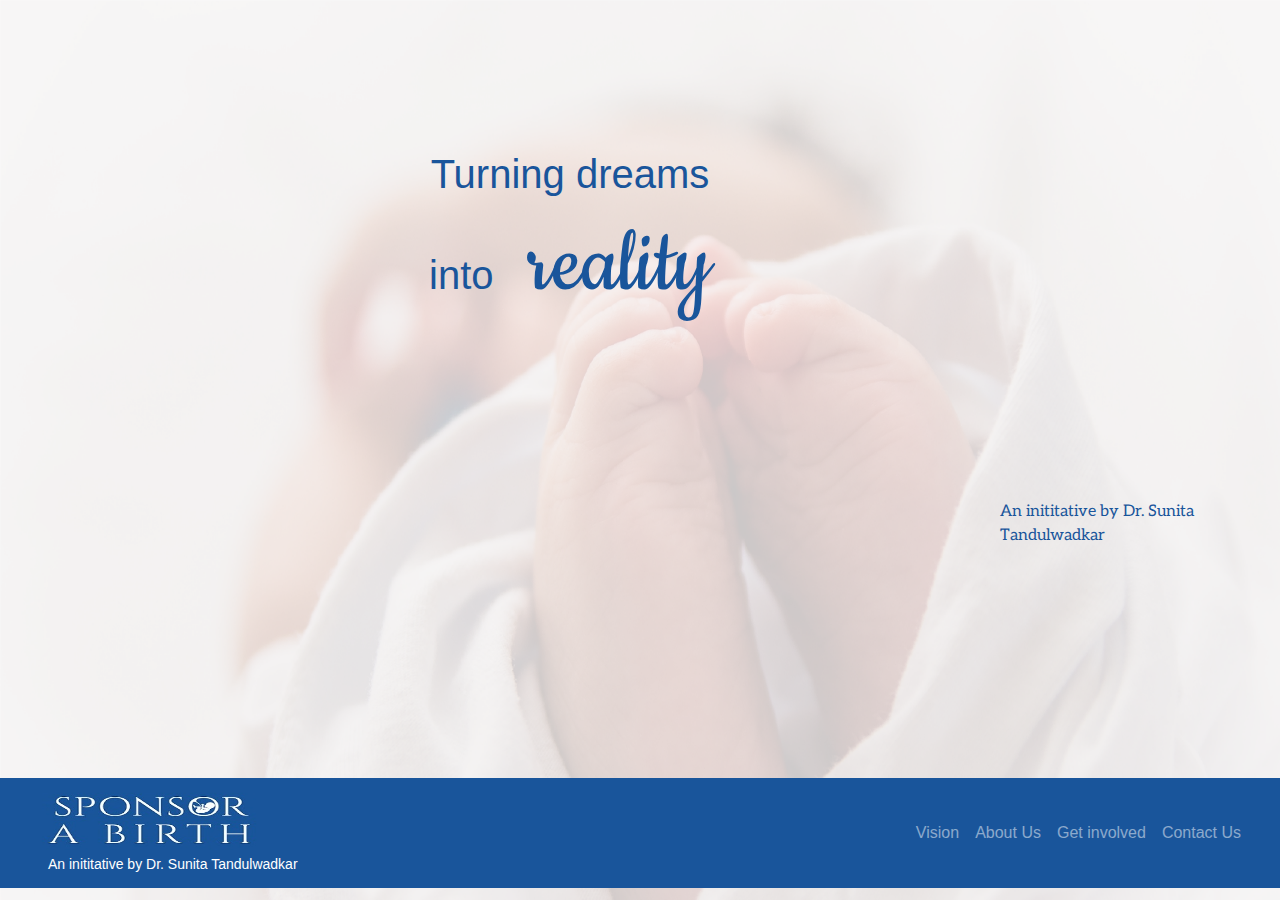
<file: srs/index.html>
<!DOCTYPE html>
<html lang="en">

<head>
  <title>Bootstrap Example</title>
  <meta charset="utf-8">
  <meta name="viewport" content="width=device-width, initial-scale=1">
  <link rel="stylesheet" href="https://maxcdn.bootstrapcdn.com/bootstrap/4.1.3/css/bootstrap.min.css">
  <script src="https://ajax.googleapis.com/ajax/libs/jquery/3.3.1/jquery.min.js"></script>
  <script src="https://cdnjs.cloudflare.com/ajax/libs/popper.js/1.14.3/umd/popper.min.js"></script>
  <script src="https://maxcdn.bootstrapcdn.com/bootstrap/4.1.3/js/bootstrap.min.js"></script>
  <link href="https://fonts.googleapis.com/css?family=Aleo" rel="stylesheet">
  <link rel="stylesheet" href="style.css">


  <link href="https://fonts.googleapis.com/css?family=Cookie" rel="stylesheet">
</head>

<body>

  <div class="maincontainer">
    <div class="maincontainer_containt container">
      <h1 class="text-center">Turning dreams</h1>
      <h1 class="text-center">into&nbsp;&nbsp;&nbsp;<span style="
               font-size: 100px; font-family: 'Cookie', cursive;"
          class="text-center">reality</span></h1>
    </div>

    <p>An inititative by Dr. Sunita Tandulwadkar</p>


    <nav class="navbar navbar-expand-lg navbar-dark  footer ">
      <div class="container-fluid">
        <a class="navbar-brand logo-font" href="#">
          <img src="./images/image2.jpeg" alt="" height="70px" width="250px">
          <h5>An inititative by Dr. Sunita Tandulwadkar</h5>
        </a>


        <!-- account toggle -->
        <button class="navbar-toggler" type="button" data-toggle="collapse" data-target="#account" aria-controls="navbarResponsive"
          aria-expanded="false" aria-label="Toggle navigation">
          <span class="navbar-toggler-icon"></span>
        </button>

        <div class="collapse navbar-collapse" id="links">
          <ul class="navbar-nav mr-auto">

            <!-- <div class="dropdown-menu" aria-labelledby="navbarDropdownMenuLink">
              <a class="dropdown-item" href="#">Dropdown 1</a>
              <a class="dropdown-item" href="#">Dropdown 2</a>
              <a class="dropdown-item" href="#">Dropdown 3</a>
            </div> -->
            </li>
          </ul>
        </div>
        <div class="collapse navbar-collapse" id="account">
          <ul class="navbar-nav ml-auto footer_link">
            <li class="nav-item ">
              <a class="nav-link" href="vision.html">Vision</a>
            </li>
            <li class="nav-item">
              <a class="nav-link" href="aboutus.html">About Us</a>
            </li>
            <li class="nav-item">
              <a class="nav-link" href="getinvolved.html">Get involved</a>
            </li>
            <li class="nav-item">
              <a class="nav-link" href="contactus.html">Contact Us</a>
            </li>


          </ul>
        </div>
      </div>

    </nav>

  </div>


  </div>

</body>

</html>
</file>
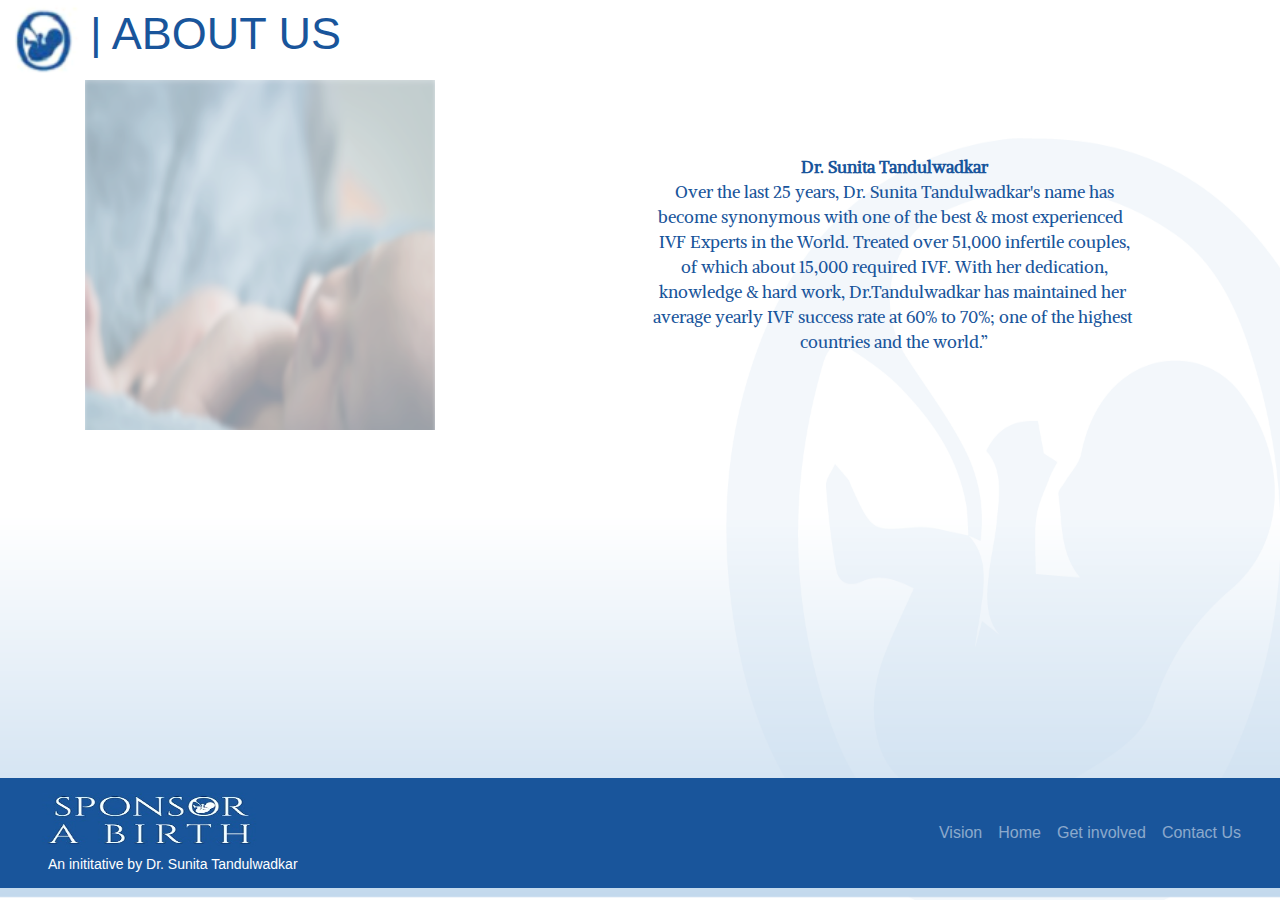
<file: srs/aboutus.html>
<!DOCTYPE html>
<html lang="en">

<head>
    <title>Bootstrap Example</title>
    <meta charset="utf-8">
    <meta name="viewport" content="width=device-width, initial-scale=1">
    <link rel="stylesheet" href="https://maxcdn.bootstrapcdn.com/bootstrap/4.1.3/css/bootstrap.min.css">
    <script src="https://ajax.googleapis.com/ajax/libs/jquery/3.3.1/jquery.min.js"></script>
    <script src="https://cdnjs.cloudflare.com/ajax/libs/popper.js/1.14.3/umd/popper.min.js"></script>
    <script src="https://maxcdn.bootstrapcdn.com/bootstrap/4.1.3/js/bootstrap.min.js"></script>
    <link href="https://fonts.googleapis.com/css?family=Aleo" rel="stylesheet">
    <link rel="stylesheet" href="style.css">
    
   
    <link href="https://fonts.googleapis.com/css?family=Cookie" rel="stylesheet">
    <link href="https://fonts.googleapis.com/css?family=Alike|Felipa|Jolly+Lodger" rel="stylesheet">
</head>

<body >

    <div class="maincontainer_vision">
      <img src="./images/favicon.png" alt="" height="80px" width="90px"><span style="font-size:45px; color: #19559B; position: absolute;top: 0px">| ABOUT US</span>
       


      <div class="container">
        <div class="row">
          <div class="col-sm-4">
              <div class="imgwrapper">
                  <img src="./images/Landing Page-12.png"  class="img_aboutus">
               </div>
          </div>
         
    <div class="col-sm-8"><pre class="maincontainer_pre_aboutus"> 
                               
      
                               <b> Dr. Sunita Tandulwadkar</b>
                                Over the last 25 years, Dr. Sunita Tandulwadkar's name has
                                become synonymous with one of the best & most experienced  
                                IVF Experts in the World. Treated over 51,000 infertile couples,
                                of which about 15,000 required IVF. With her dedication,
                                knowledge & hard work, Dr.Tandulwadkar has maintained her 
                                average yearly IVF success rate at 60% to 70%; one of the highest 
                                countries and the world.”</pre> </div>
        </div>
      </div>

        <nav class="navbar navbar-expand-lg navbar-dark  footer ">
                <div class="container-fluid">
                  <a class="navbar-brand logo-font" href="#">
                      <img src="./images/image2.jpeg" alt="" height="70px" width="250px">
                     <h5>An inititative by Dr. Sunita Tandulwadkar</h5>
                  </a>
                  
                
                  <!-- account toggle --> 
                    <button class="navbar-toggler" type="button" data-toggle="collapse" data-target="#account" aria-controls="navbarResponsive" aria-expanded="false" aria-label="Toggle navigation">
                    <span class="navbar-toggler-icon"></span>
                  </button>
          
                  <div class="collapse navbar-collapse" id="links">
                    <ul class="navbar-nav mr-auto">
                     
                          <div class="dropdown-menu" aria-labelledby="navbarDropdownMenuLink">
                            <a class="dropdown-item" href="#">Dropdown 1</a>
                            <a class="dropdown-item" href="#">Dropdown 2</a>
                            <a class="dropdown-item" href="#">Dropdown 3</a>
                          </div>
                        </li>
                    </ul>
                    </div>
                    <div class="collapse navbar-collapse" id="account">
                    <ul class="navbar-nav ml-auto">
                            <li class="nav-item ">
                                    <a class="nav-link" href="vision.html">Vision</a>
                                  </li>
                                  <li class="nav-item">
                                    <a class="nav-link" href="home.html">Home</a>
                                  </li>
                                  <li class="nav-item">
                                    <a class="nav-link" href="getinvolved.html">Get involved</a>
                                  </li>
                                  <li class="nav-item">
                                    <a class="nav-link" href="contactus.html">Contact Us</a>
                                  </li>
                                  
                                  
                    </ul>
                  </div>
                </div>
                
              </nav>
              
        </div>
       

    </div>

</body>

</html>
</file>
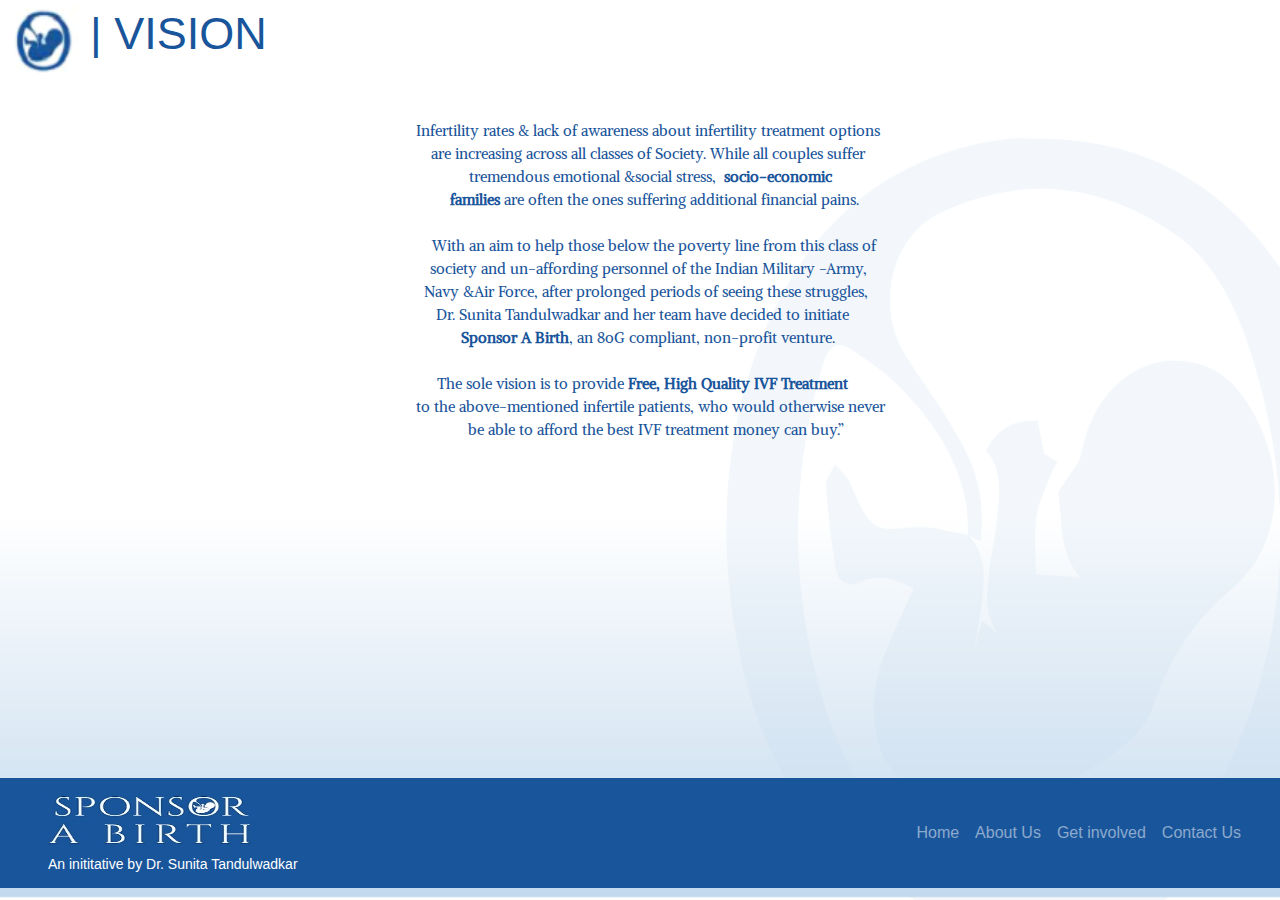
<file: srs/vision.html>
<!DOCTYPE html>
<html lang="en">

<head>
    <title>Bootstrap Example</title>
    <meta charset="utf-8">
    <meta name="viewport" content="width=device-width, initial-scale=1">
    <link rel="stylesheet" href="https://maxcdn.bootstrapcdn.com/bootstrap/4.1.3/css/bootstrap.min.css">
    <script src="https://ajax.googleapis.com/ajax/libs/jquery/3.3.1/jquery.min.js"></script>
    <script src="https://cdnjs.cloudflare.com/ajax/libs/popper.js/1.14.3/umd/popper.min.js"></script>
    <script src="https://maxcdn.bootstrapcdn.com/bootstrap/4.1.3/js/bootstrap.min.js"></script>
    <link href="https://fonts.googleapis.com/css?family=Aleo" rel="stylesheet">
    <link rel="stylesheet" href="style.css">
    
   
    <link href="https://fonts.googleapis.com/css?family=Cookie" rel="stylesheet">
    <link href="https://fonts.googleapis.com/css?family=Alike|Felipa|Jolly+Lodger" rel="stylesheet">
</head>

<body >

    <div class="maincontainer_vision">
      <img src="./images/favicon.png" alt="" height="80px" width="90px"><span style="font-size:45px; color: #19559B; position: absolute;top: 0px">| VISION</span>
       
<p >
  <pre class="maincontainer_pre" > 
     Infertility rates & lack of awareness about infertility treatment options 
     are increasing across all classes of Society. While all couples suffer 
       tremendous emotional &social stress, <b> socio-economic  
       families</b> are often the ones suffering additional financial pains.

          With an aim to help those below the poverty line from this class of   
     society and un-affording personnel of the Indian Military -Army, 
    Navy &Air Force, after prolonged periods of seeing these struggles, 
    Dr. Sunita Tandulwadkar and her team have decided to initiate   
    <b> Sponsor A Birth</b>, an 8oG compliant, non-profit venture. 

    The sole vision is to provide <b>Free, High Quality IVF Treatment </b>  
       to the above-mentioned infertile patients, who would otherwise never  
         be able to afford the best IVF treatment money can buy.” </pre>
</p>
        
        <nav class="navbar navbar-expand-lg navbar-dark  footer ">
                <div class="container-fluid">
                  <a class="navbar-brand logo-font" href="#">
                      <img src="./images/image2.jpeg" alt="" height="70px" width="250px">
                     <h5>An inititative by Dr. Sunita Tandulwadkar</h5>
                  </a>
                  
                
                  <!-- account toggle --> 
                    <button class="navbar-toggler" type="button" data-toggle="collapse" data-target="#account" aria-controls="navbarResponsive" aria-expanded="false" aria-label="Toggle navigation">
                    <span class="navbar-toggler-icon"></span>
                  </button>
          
                  <div class="collapse navbar-collapse" id="links">
                    <ul class="navbar-nav mr-auto">
                     
                          <div class="dropdown-menu" aria-labelledby="navbarDropdownMenuLink">
                            <a class="dropdown-item" href="#">Dropdown 1</a>
                            <a class="dropdown-item" href="#">Dropdown 2</a>
                            <a class="dropdown-item" href="#">Dropdown 3</a>
                          </div>
                        </li>
                    </ul>
                    </div>
                    <div class="collapse navbar-collapse" id="account">
                    <ul class="navbar-nav ml-auto">
                            <li class="nav-item ">
                                    <a class="nav-link" href="home.html">Home</a>
                                  </li>
                                  <li class="nav-item">
                                    <a class="nav-link" href="aboutus.html">About Us</a>
                                  </li>
                                  <li class="nav-item">
                                    <a class="nav-link" href="getinvolved.html">Get involved</a>
                                  </li>
                                  <li class="nav-item">
                                    <a class="nav-link" href="contactus.html">Contact Us</a>
                                  </li>
                                  
                                  
                    </ul>
                  </div>
                </div>
                
              </nav>
              
        </div>
       

    </div>

</body>

</html>
</file>
<file: srs/style.css>
.maincontainer{
  height: 100vh;
  width: 100%;
  background-image: url('./images/LandingPage-10.png');  
  background-size: 100% 100%;
 
 
}
.maincontainer_getinvolved{
    height: 100vh;
    width: 100%;
    background-image: url('./images/Landing\ Page-11.png');  
    background-size: 100% 100%;
   
   
  }
.maincontainer_vision{
    height: 100vh;
    width: 100%;
    background-image: url('./images/Landing\ Page-13.png');  
    background-size: 100% 100%;
   
   
  }
.footer{
    height: 110px;
    width: 100%;
    background-color: #19559B;
    position: absolute;
    bottom: 12px;
    

}

.footer h5 {
    margin-left: 17px;
    font-size: 14px;
    

}
.getinvolved_refer{
    color:white;
    position: absolute;
    top: 95px;
    
}

.getinvolved_donate{
    color:white;
    position: absolute;
    top: 95px;
}
.getinvolved_center{
    font-size: 200px;
    font-family: 'Thasadith', sans-serif;
}
@media screen and (max-width: 980px) {
    .getinvolved_refer{
        color:white;
        position: absolute;
        top: 25px;
        font-size:4.3vw;
        
    }
  }
  @media screen and (max-width: 980px) {
    .getinvolved_donate{
        color:white;
        position: absolute;
        top: 170px;
        
        font-size:4.3vw;
    }
  }
  @media screen and (max-width: 980px) {
    .getinvolved_center{
        
        font-size:8.3vw;
        position: absolute;
        top: 125px;
        left: 200px;;
        
    }
  }
  .contactus_form{
      position: absolute;
      top: 100px;
  }
  @media screen and (max-width: 980px) {
    .contactus_center{
        
        font-size:2.3vw;
        position: absolute;
        top: 125px;
        left: 180px;;
        
    }
  }
  .contactus_center{
    font-size: 200px;
    font-family: 'Thasadith', sans-serif;
    position: absolute;
    top: 50px;
    
}
.getinvolved_img{
    display: block;
    margin-left: auto;
    margin-right: auto;
}
.maincontainer_containt{
    position: absolute;
    top: 150px;
    left: 0px;
    color:  #19559B;
    font-size:3vw;
}
.maincontainer p{
    position: absolute;
    top: 500px;
    left: 1000px;
    color: #19559B;
    font-family: 'Aleo', serif;
}
@media screen and (max-width: 980px) {
    .maincontainer p{
        position: absolute;
        top: 320px;
        left: 100px;
        color: #19559B;
        font-family: 'Aleo', serif;
    }
  }
  @media screen and (max-width: 980px) {
    .footer{
        height: 255px;
        width: 100%;
        background-color: #19559B;
        position: absolute;
        bottom: 12px;
        position: absolute;
        top: 350px;
        
    
    }
    
  }
  .maincontainer_pre{
    text-align:center;
    color:#19559B;
    font-family: 'Alike', serif;
    font-size:1.2vw;
  }
  .maincontainer_pre_aboutus{
    text-align:center;
    color:#19559B;
    font-family: 'Alike', serif;
    font-size:1.3vw;
  }
  @media screen and (max-width: 980px) {
    .maincontainer_pre_aboutus{
        text-align:center;
        color:#19559B;
        font-family: 'Alike', serif;
        font-size:2.5vw;
        position: absolute;
        left: 70px;
        bottom: 50px
      }
      
}
  @media screen and (max-width: 980px) {
    .maincontainer_pre{
        text-align:center;
        color:#19559B;
        font-size:2.1vw;
      }
      
}
.img_aboutus{
    height: 350px;
    width: 350px;
}
@media screen and (max-width: 700px) {
    
    .img_aboutus{
        height: 180px;
        width: 130px;
    }   
}
</file>
